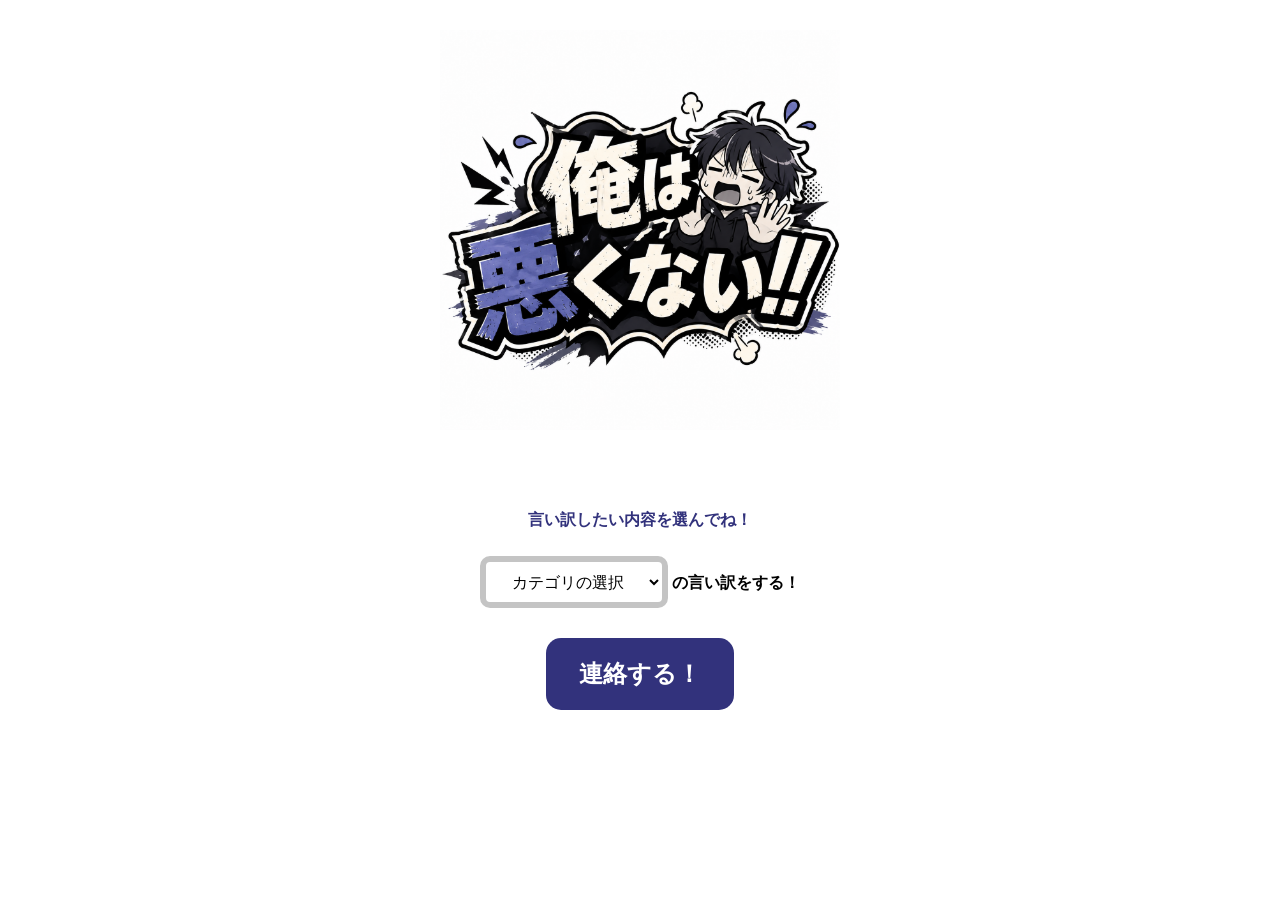
<file: templates/start.html>
<!DOCTYPE html>
<html lang="ja">

<head>
    <meta charset="UTF-8">
    <meta name="viewport" content="width=device-width, initial-scale=1.0">
    <title>カテゴリ選択</title>
    <link rel="stylesheet" href="/static/start.css">
</head>

<body>
    <div class="phone">

        <img src="/static/images/orehawarukunai.png" alt="タイトル" class="title-image">

        <form method="POST" action="/input">

            <p class="title-text">
                言い訳したい内容を選んでね！
            </p>

            <div class="tag-area">

                <select name="category" id="category" required>
                    <option value="" selected disabled>
                        カテゴリの選択
                    </option>

                    <option value="movement">
                        遅刻・移動
                    </option>

                    <option value="submission">
                        提出物
                    </option>

                    <option value="communication">
                        連絡
                    </option>

                    <option value="general">
                        その他
                    </option>
                </select>
                <span class="after-text">の言い訳をする！</span>
            </div>

            <button type="submit">
                連絡する！
            </button>

        </form>
    </div>

</body>

</html>
</file>
<file: static/start.css>
html,
body {
    margin: 0;
    padding: 0;
    width: 100%;
    height: 100%;
    overflow: hidden;
    background: #ffffff;
}

body {
    display: flex;
    justify-content: center;
    align-items: flex-start;
}

.title-image {
    width: 400px;
    height: auto;
    display: block;
    margin: 0 auto;
    margin-top: 30px;
    margin-bottom: 40px;
}

.title-text {
    margin: 0;
    padding: 0;
    font-size: 16px;
    font-weight: bold;
    color: #32327c;
    text-align: center;
    margin-top: 80px;
    margin-bottom: 25px;
}

.tag-area {
    text-align: center;
}

select {
    width: 188px;
    height: 52px;
    border: 6px solid #C4c4c4;
    border-radius: 10px;
    padding: 0 12px;
    font-size: 16px;
    background-color: #ffffff;
    color: #000000;
    outline: none;
    text-align: center;
}

.after-text {
    text-align: center;
    font-size: 16px;
    font-weight: bold;
    color: #000000;
    margin-top: 8px;
}

button {
    width: 188px;
    height: 72px;
    background-color: #32327c;
    color: #ffffff;
    border: none;
    border-radius: 15px;
    font-size: 24px;
    font-weight: bold;
    cursor: pointer;
    display: block;
    margin: 16px auto;
    margin-top: 30px;
}

.error-message {
    color: #E90000;
    font-size: 17px;
    font-weight: normal;
    margin-top: 8px;
    text-align: center;
    min-height: 20px;
}
</file>
